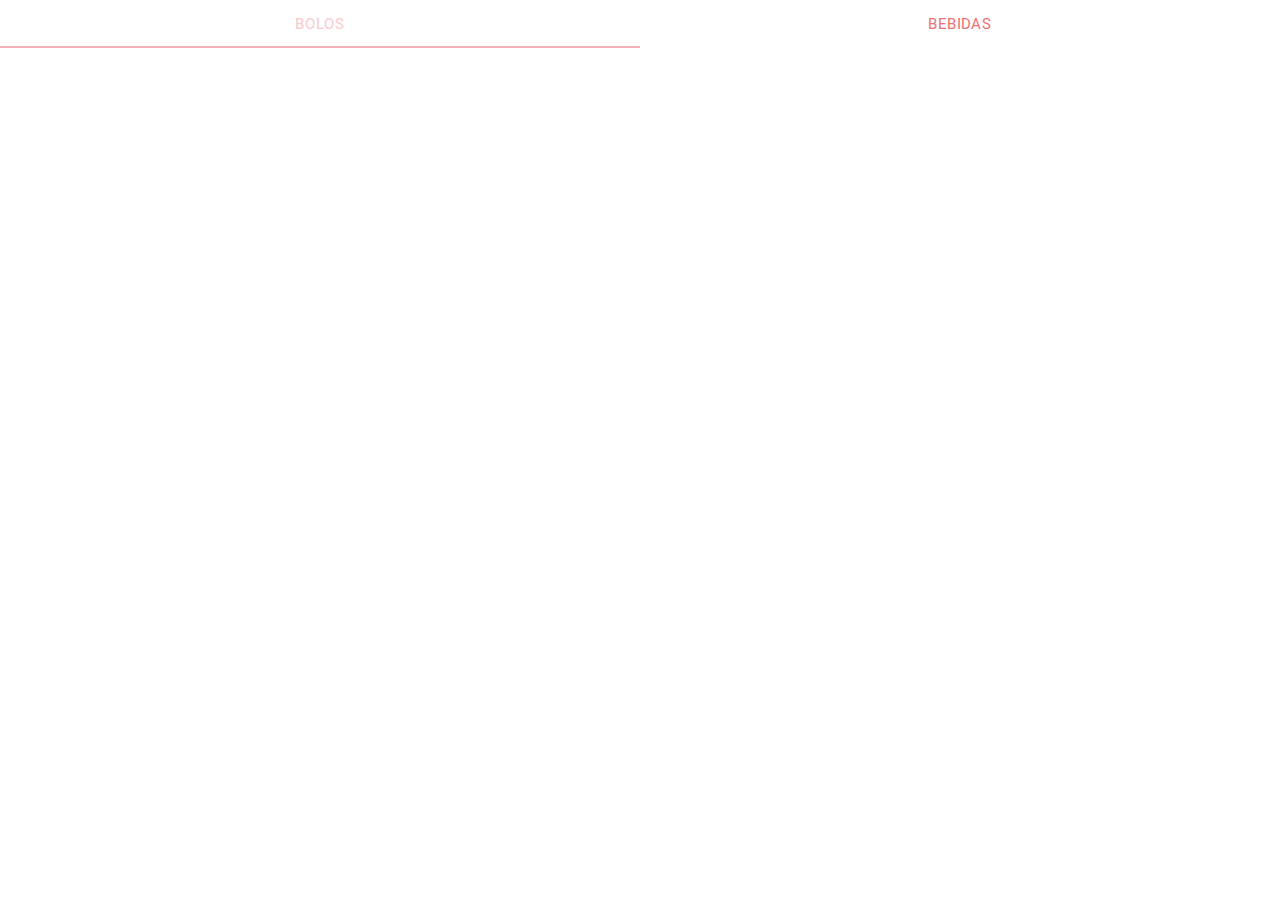
<file: garconapp/platforms/browser/www/index.html>
<!DOCTYPE html>
<html>
<head>
    <meta name="viewport" content="width=device-width, initial-scale=1">
    <meta charset="utf-8">
    <title>Só de Cenoura Garçom</title>
    <link rel="stylesheet" href="icons/material.css">
    <link rel="stylesheet" href="css/materialize.min.css">
</head>
<body>
	
	<ul class="tabs">
		<li class="tab"><a href="#">Bolos</a></li>
		<li class="tab"><a href="#">Bebidas</a></li>
		
	</ul>



    <script src="js/jquery.min.js"></script>
    <script src="js/materialize.min.js"></script>
</body>
</html>
</file>
<file: garconapp/platforms/browser/www/icons/material.css>
/*
  http://google.github.io/material-design-icons/#icon-font-for-the-web
*/
@font-face {
  font-family: "Material Icons";
  src: local('Material Icons'),
       local('MaterialIcons-Regular'),
       url("MaterialIcons-Regular.ttf");
  font-weight: normal;
  font-style: normal;
}
.material-icons {
  font-family: 'Material Icons';
  font-weight: normal;
  font-style: normal;
  font-size: 24px;  /* Preferred icon size */
  display: inline-block;
  width: 1em;
  height: 1em;
  line-height: 1;
  text-transform: none;
  letter-spacing: normal;
  word-wrap: normal;

  /* Support for all WebKit browsers. */
  -webkit-font-smoothing: antialiased;
  /* Support for Safari and Chrome. */
  text-rendering: optimizeLegibility;

  /* Support for Firefox. */
  -moz-osx-font-smoothing: grayscale;

  /* Support for IE. */
  font-feature-settings: 'liga';
}
</file>
